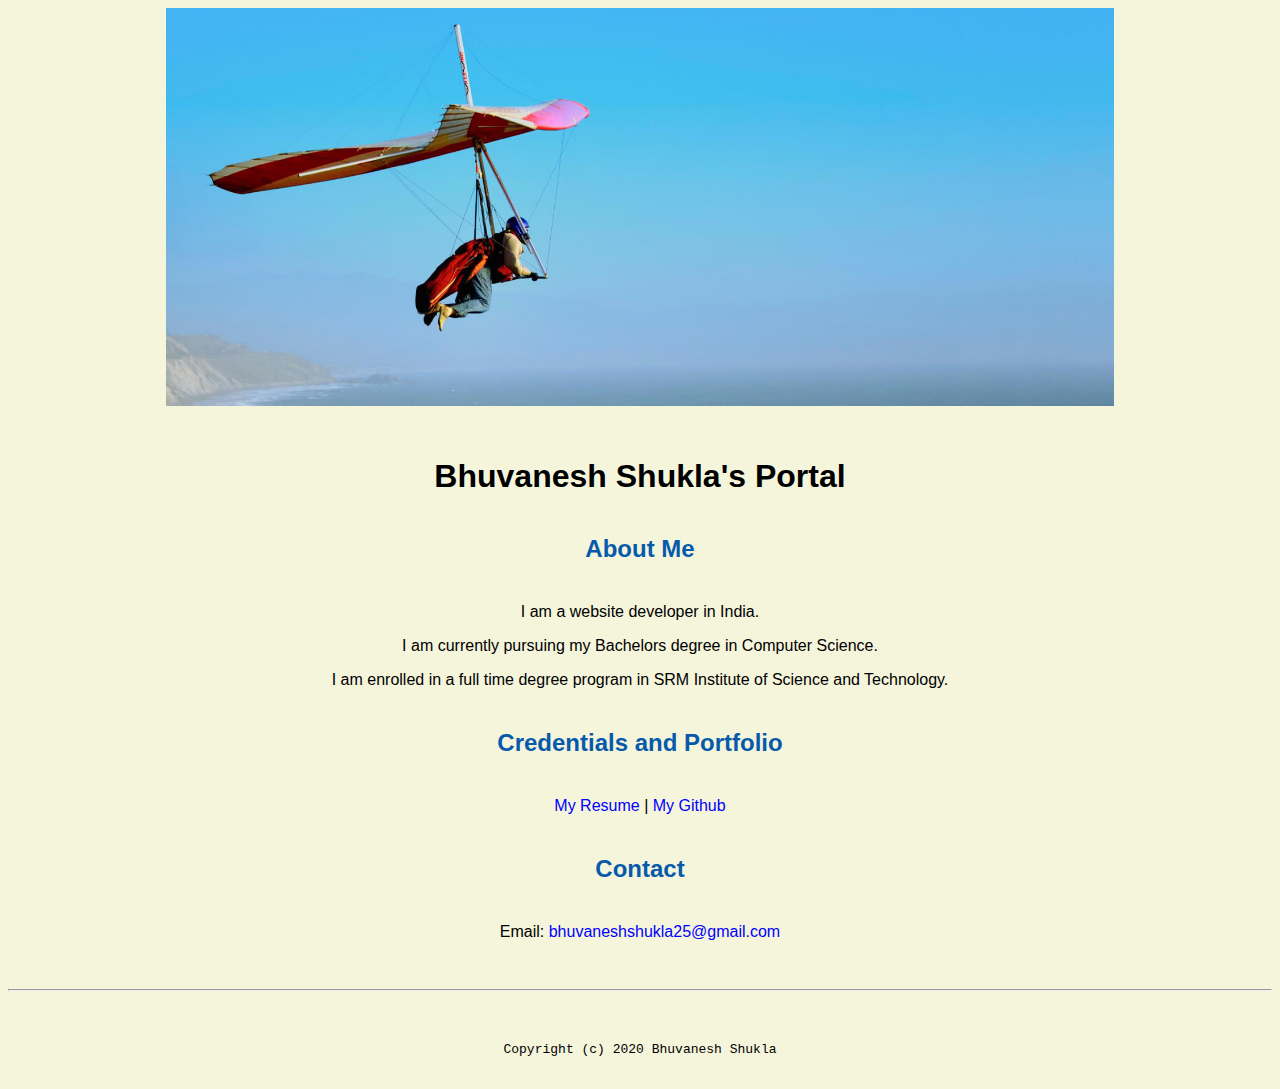
<file: index.html>
<!doctype html>

<!-- this is a comment for human! -->

<html lang="en">

  <header>
    <title>Bhuvanesh Shukla's Portal</title>
    <link rel="stylesheet" href="css/master.css">
    <link rel="FaviconIcon" href="favicon.ico" type="image/x-icon">
    <link rel="shortcut" href="favicon.ico" type="image/x-icon">
    <meta name="viewport" content="width=device-width, initial-scale=1, shrink-to-fit=no">
    <meta name="name" content="Bhuvanesh Shukla's Portal">
    <meta name="robots" content="noindex, nofollow">
  </header>

  <body>
    <img src="images/banner.jpg" width="75%" alt="banner">
    <h1>Bhuvanesh Shukla's Portal</h1>
    <h2>About Me</h2>
    <p>I am a website developer in India.</p>
    <p>I am currently pursuing my Bachelors degree in Computer Science.</p>
    <p>I am enrolled in a full time degree program in SRM Institute of Science and Technology.</p>
    <h2>Credentials and Portfolio</h2>
    <p><a href="resume.html">My Resume</a> | <a href="https://github.com/bhuvaneshshukla">My Github</a></p>
    <h2>Contact</h2>
    <p>Email: <a href="mailto:bhuvaneshshukla25@gmail.com">bhuvaneshshukla25@gmail.com</a></p>
  </body>

  <footer>
    <hr>
    <code>Copyright (c) 2020 Bhuvanesh Shukla</code>
  </footer>

</html>
</file>
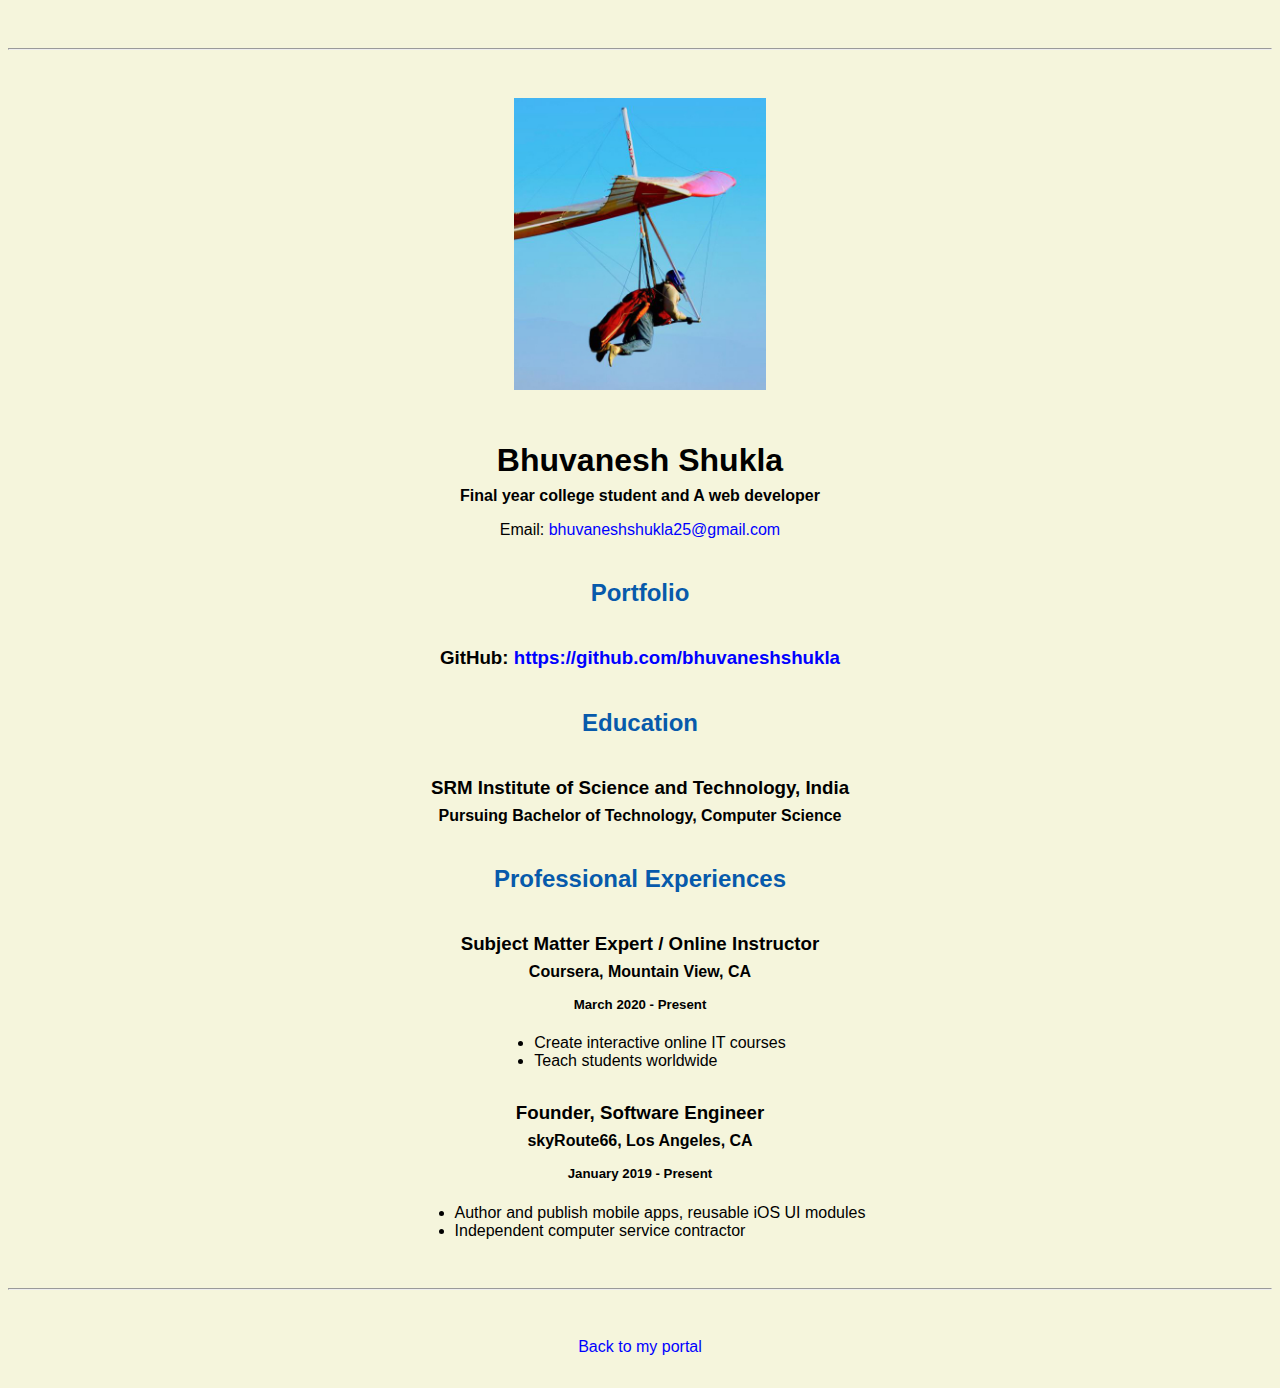
<file: resume.html>
<!doctype html>

<!-- this is a comment for human! -->

<html lang="en">

  <header>
    <title>Bhuvanesh Shukla's Resume</title>
    <link rel="stylesheet" href="css/master.css">
    <link rel="FaviconIcon" href="favicon.ico" type="image/x-icon">
    <link rel="shortcut" href="favicon.ico" type="image/x-icon">
    <meta name="viewport" content="width=device-width, initial-scale=1, shrink-to-fit=no">
    <meta name="name" content="Bhuvanesh Shukla's Portal">
    <meta name="robots" content="noindex, nofollow">
  </header>

  <body>
    <hr>

    <img src="images/headshot.jpg" alt="Harrison Kong's headshot" width="20%">

    <h1>Bhuvanesh Shukla</h1>
    <h4>Final year college student and A web developer</h4>

    <p>Email: <a href="mailto:bhuvaneshshukla25@gmail.com" target="_blank">bhuvaneshshukla25@gmail.com</a></p>
    <!-- don't post physical address, personal phone number or other personal information on the web! -->

    <h2>Portfolio</h2>
      <h3>GitHub: <a href="https://github.com/bhuvaneshshukla" target="_blank">https://github.com/bhuvaneshshukla</a></h3>

    <h2>Education</h2>

    <h3>SRM Institute of Science and Technology, India</h3>
    <h4>Pursuing Bachelor of Technology, Computer Science</h4>

    <h2>Professional Experiences</h2>

    <h3>Subject Matter Expert / Online Instructor</h3>
    <h4>Coursera, Mountain View, CA</h4>
    <h5>March 2020 - Present</h5>
      <ul>
        <li>Create interactive online IT courses</li>
        <li>Teach students worldwide</li>
      </ul>

    <h3>Founder, Software Engineer</h3>
    <h4>skyRoute66, Los Angeles, CA</h4>
    <h5>January 2019 - Present</h5>
      <ul>
        <li>Author and publish mobile apps, reusable iOS UI modules</li>
        <li>Independent computer service contractor</li>
      </ul>
  </body>

  <footer>
  <hr>
  <p><a href="index.html">Back to my portal</a><p>
  </footer>

</html>
</file>
<file: css/master.css>
/* Cascading stylesheet for the website */

/* Text inside these asterisks and slashes are comments for human */

  a {
    color: blue;/* set the text color to blue here */
    text-decoration: none; /* This means we do not want hyperlinks to be underlined */
  }

  a:hover {
    color: red;/* set the text color to red here */
    text-decoration: none; /* This means we do not want hyperlinks to be underlined */
  }

  body {
    background-color: beige;
    color: black;
    font-family: Arial, Helvetica, sans-serif;
    text-align: center;
    /* set the background color here */
    /* set the text color to black here */
    /* set the font here */
    /* set the text alignment here */
   }

  footer {
    margin-top: 2rem;
    margin-bottom: 2rem;
  }

  h1 {
    margin-bottom: 0.5rem;
    margin-top: 3rem;
   }

  h2 {
    color: #075AAB; /* set the text color of to #075AAB here */
    /* set both the bottom margin and top margin to 2.5rem here */
    margin-bottom: 2.5rem;
    margin-top: 2.5rem;
   }

  h3 {
    margin-bottom: 0;
    margin-top: 2rem;
  }

  h4 {
    margin-bottom: 1rem;
    margin-top: 0.5rem;
  }

  h5 {
    margin-top: 0.5rem;
  }

  hr {
    margin-bottom: 3rem;
    margin-top: 3rem;
  }

  /* this controls how the bullet points in the resume page looks */
  ul {
    display: table;
    margin: 0 auto;
    text-align: left;
  }
</file>
